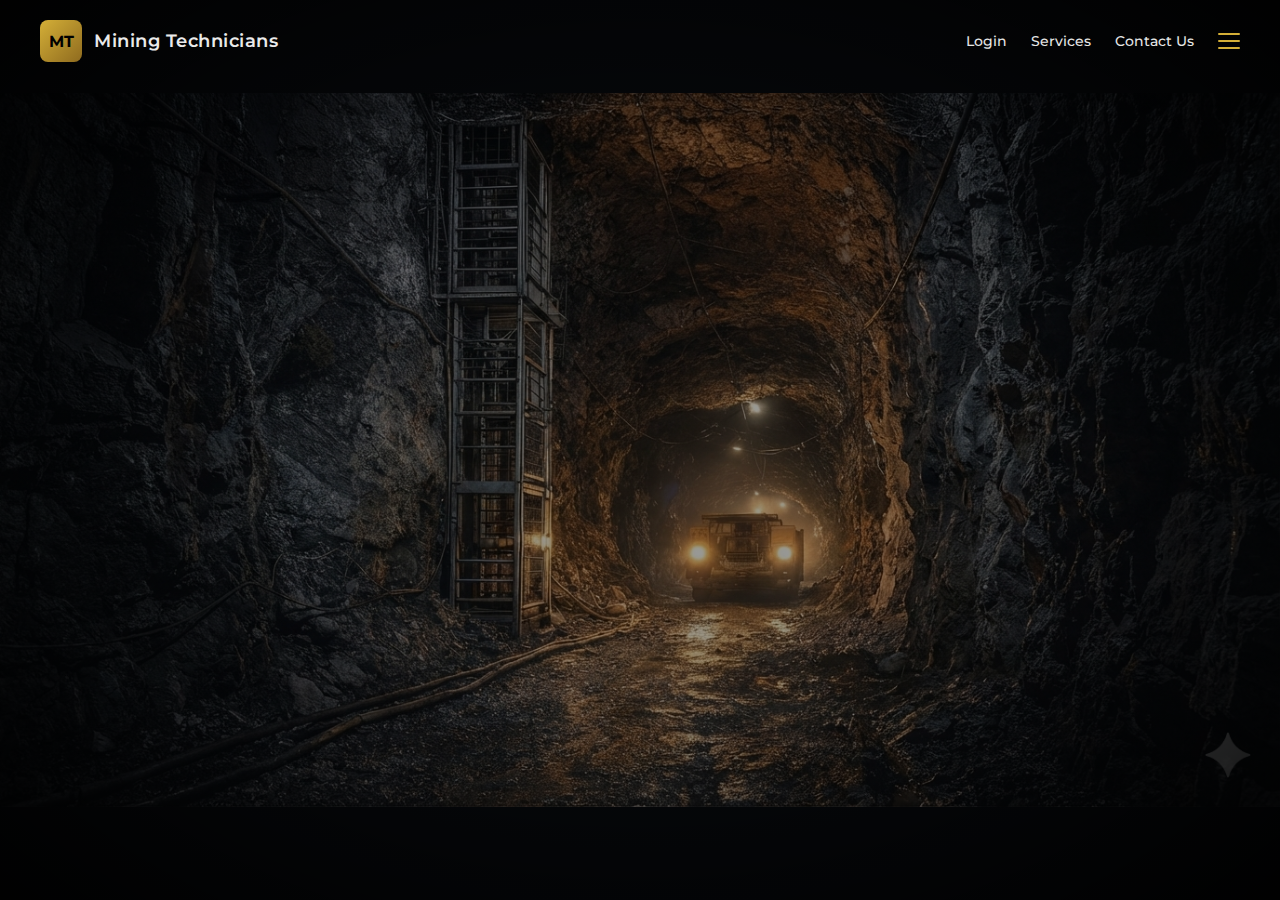
<file: index.html>
<!DOCTYPE html>
<html lang="en">
<head>
<meta charset="UTF-8">
<title>Mining Technicians</title>

<!-- Google Font (clean & professional) -->
<link href="https://fonts.googleapis.com/css2?family=Montserrat:wght@400;600;700&display=swap" rel="stylesheet">

<link rel="stylesheet" href="css/style.css">
</head>

<body>

<!-- NAVBAR -->
<header class="navbar">

  <!-- LEFT: LOGO + NAME -->
  <div class="brand">
    <div class="logo">
      MT
    </div>
    <span class="brand-text">Mining Technicians</span>
  </div>

  <!-- RIGHT: NAV LINKS -->
  <nav class="nav-links">
    <a href="login.html">Login</a>
    <a href="services.html">Services</a>
    <a href="contact.html">Contact Us</a>
    <div class="menu">
      <span></span>
      <span></span>
      <span></span>
    </div>
  </nav>

</header>

<!-- HERO / BACKGROUND -->
<section class="hero">
  <!-- intentionally empty -->
</section>

</body>
</html>
</file>
<file: css/style.css>
/* RESET */
*{
margin:0;
padding:0;
box-sizing:border-box;
font-family:'Montserrat', sans-serif;
}

/* BODY */
body{
background:#0a0d12;
color:#fff;
}

/* NAVBAR */
.navbar{
position:absolute;
top:0;
left:0;
width:100%;
padding:20px 40px;
display:flex;
justify-content:space-between;
align-items:center;
z-index:1000;
}

/* BRAND */
.brand{
display:flex;
align-items:center;
gap:12px;
}

.logo{
width:42px;
height:42px;
border-radius:8px;
background:linear-gradient(135deg,#d4af37,#8f6b1f);
display:flex;
align-items:center;
justify-content:center;
font-weight:700;
color:#000;
font-size:16px;
}

.brand-text{
font-size:18px;
font-weight:600;
letter-spacing:0.5px;
color:#eaeaea;
}

/* NAV LINKS */
.nav-links{
display:flex;
align-items:center;
gap:24px;
}

.nav-links a{
text-decoration:none;
color:#e6e6e6;
font-size:14px;
font-weight:500;
transition:color 0.3s ease;
}

.nav-links a:hover{
color:#d4af37;
}

/* HAMBURGER MENU */
.menu{
width:22px;
cursor:pointer;
}

.menu span{
display:block;
height:2px;
background:#d4af37;
margin:5px 0;
border-radius:2px;
}

/* HERO SECTION */
.hero{
height:100vh;
background-image:url("../images/home.png");
background-size:contain;
background-repeat:no-repeat;
background-position:center;
background-color:#0a0d12;
position:relative;
}

/* SOFT EDGE BLENDING */
.hero::after{
content:"";
position:absolute;
inset:0;
background:radial-gradient(
ellipse at center,
rgba(0,0,0,0.4) 40%,
rgba(0,0,0,0.95) 100%
);
z-index:1;
pointer-events:none;   /* THIS FIXES THE CLICK ISSUE */
}



/* SERVICES PAGE BACKGROUND */
.services-hero{
height:100vh;
background-image:url("../images/services-bg.jpg");
background-size:contain;
background-repeat:no-repeat;
background-position:center;
background-color:#0a0d12;
position:relative;
}

.services-hero::after{
content:"";
position:absolute;
inset:0;
background:radial-gradient(
ellipse at center,
rgba(0,0,0,0.4) 40%,
rgba(0,0,0,0.9) 100%
);
}

/* SERVICES CONTENT */
.services-content{
position:relative;
z-index:2;
padding-top:120px;
text-align:center;
}

.services-content h1{
font-size:38px;
font-weight:700;
margin-bottom:40px;
color:#f5f5f5;
}

/* CARDS GRID */
.service-cards{
display:grid;
grid-template-columns:repeat(auto-fit,minmax(220px,1fr));
gap:25px;
max-width:900px;
margin:0 auto;
padding:0 20px;
}

/* CARD STYLE */
.card{
background:rgba(15,18,25,0.85);
border:1px solid rgba(212,175,55,0.3);
border-radius:14px;
padding:30px 20px;
text-decoration:none;
color:#eaeaea;
transition:all 0.3s ease;
}

.card:hover{
border-color:#d4af37;
transform:translateY(-5px);
background:rgba(20,24,32,0.95);
}

.icon{
font-size:32px;
margin-bottom:15px;
}

.card h3{
font-weight:600;
font-size:16px;
}


/* QUOTE PAGE */
.quote-hero{
height:100vh;
background-image:url("../images/quote-bg.jpg");
background-size:contain;
background-repeat:no-repeat;
background-position:center;
background-color:#0a0d12;
position:relative;
}

.quote-hero::after{
content:"";
position:absolute;
inset:0;
background:radial-gradient(
ellipse at center,
rgba(0,0,0,0.5) 40%,
rgba(0,0,0,0.95) 100%
);
}

.form-container{
position:relative;
z-index:2;
max-width:450px;
margin:120px auto;
background:rgba(15,18,25,0.9);
padding:35px;
border-radius:14px;
border:1px solid rgba(212,175,55,0.4);
text-align:center;
}

.form-container h1{
margin-bottom:10px;
}

.form-container p{
margin-bottom:20px;
font-size:14px;
color:#ccc;
}

form input{
width:100%;
padding:12px;
margin-bottom:12px;
background:#0a0d12;
border:1px solid rgba(212,175,55,0.5);
color:white;
border-radius:6px;
}

form button{
width:100%;
padding:12px;
background:#d4af37;
border:none;
color:#000;
font-weight:600;
border-radius:6px;
cursor:pointer;
}

.success{
margin-top:15px;
color:#4CAF50;
font-size:14px;
}


/* CONTACT PAGE */
.contact-hero{
height:100vh;
background-image:url("../images/contact-bg.jpg");
background-size:contain;
background-repeat:no-repeat;
background-position:center;
background-color:#0a0d12;
position:relative;
}

.contact-hero::after{
content:"";
position:absolute;
inset:0;
background:radial-gradient(
ellipse at center,
rgba(0,0,0,0.4) 40%,
rgba(0,0,0,0.95) 100%
);
}

.contact-container{
position:relative;
z-index:2;
max-width:700px;
margin:120px auto;
text-align:center;
padding:20px;
}

.contact-container h1{
font-size:38px;
margin-bottom:15px;
}

.subtitle{
color:#cccccc;
font-size:15px;
margin-bottom:40px;
}

.contact-card{
background:rgba(15,18,25,0.9);
border:1px solid rgba(212,175,55,0.4);
border-radius:16px;
padding:40px;
display:flex;
flex-direction:column;
gap:30px;
}

.contact-item{
display:flex;
align-items:center;
gap:20px;
text-align:left;
}

.icon-circle{
width:50px;
height:50px;
background:linear-gradient(135deg,#d4af37,#8f6b1f);
border-radius:50%;
display:flex;
align-items:center;
justify-content:center;
font-size:20px;
color:#000;
}

.contact-item h3{
margin-bottom:5px;
font-weight:600;
color:#f5f5f5;
}

.contact-item p{
color:#ddd;
font-size:14px;
}


/* LOGIN PAGE */
.login-hero{
height:100vh;
background-image:url("../images/login-bg.jpg");
background-size:contain;
background-repeat:no-repeat;
background-position:center;
background-color:#0a0d12;
position:relative;
}

.login-hero::after{
content:"";
position:absolute;
inset:0;
background:radial-gradient(
ellipse at center,
rgba(0,0,0,0.5) 40%,
rgba(0,0,0,0.95) 100%
);
z-index:1;
pointer-events:none;
}

.auth-container{
position:relative;
z-index:2;
max-width:420px;
margin:120px auto;
background:rgba(15,18,25,0.95);
padding:35px;
border-radius:16px;
border:1px solid rgba(212,175,55,0.4);
text-align:center;
}

.auth-toggle{
display:flex;
margin-bottom:25px;
}

.auth-toggle button{
flex:1;
padding:10px;
background:transparent;
border:1px solid rgba(212,175,55,0.4);
color:#ddd;
cursor:pointer;
font-weight:600;
}

.auth-toggle .active{
background:#d4af37;
color:#000;
}

.auth-form h2{
margin-bottom:20px;
}

.auth-form input{
width:100%;
padding:12px;
margin-bottom:15px;
background:#0a0d12;
border:1px solid rgba(212,175,55,0.5);
color:white;
border-radius:6px;
}

.gold-btn{
width:100%;
padding:12px;
background:#d4af37;
border:none;
color:#000;
font-weight:600;
border-radius:6px;
cursor:pointer;
}

.gold-btn:hover{
background:#e6c35c;
}

.hidden{
display:none;
}
</file>
